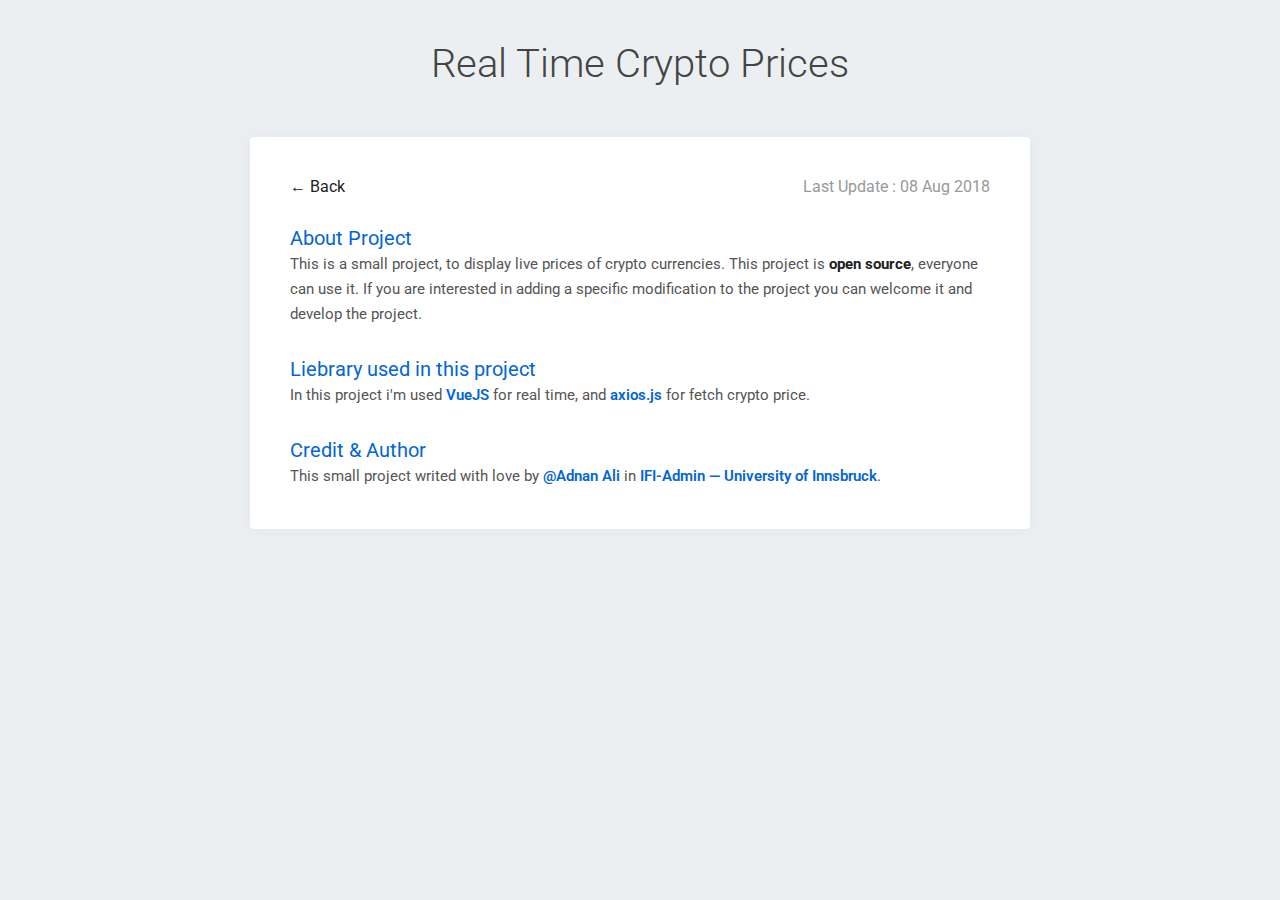
<file: license.html>
<!--@Author : Adnan Ali-->
<!DOCTYPE html>
<html>
	<head>
		<title>Licenses</title>
		<meta charset="UTF-8">
		<meta name="viewport" content="width=device-width, initial-scale=1">
		<link rel="stylesheet" type="text/css" href="assest/css/style.css">
	</head>
	<body>
   		<!-- Start UIBK Javascript Error Handler -->
   		<noscript>
   			<div class="UIBK_JS_MSG">
   				<img src="assest/images/js_error_handler.png">
   				<div class="uibk-js_error-msg">
					<h1>Ohh,Noo! :(</h1>
	   				<h2>
	   					Maybe Javascript in your browser is disabled, please active javascript to see the content.
	   					<br><br>
	   					We can't live without JavaScript :-)
	   				</h2>
   				</div>
   			</div>
   		</noscript>
   		<!-- End UIBK Javascript Error Handler -->		
		<div class="UIBKPage-Title"> Real Time Crypto Prices</div>
		<div class="UIBK-License">
			<div class="UIBK-Page-HEADER">
				<a href="index.html">&larr; Back</a>
				<span>
					Last Update : 08 Aug 2018
				</span>
			</div>
			<div class="UIBK-License-Title x2">About Project</div>
			<div class="UIBK-License-Content">
				This is a small project, to display live prices of crypto currencies.
				This project is <b>open source</b>, everyone can use it.
				If you are interested in adding a specific modification to the project you can welcome it and develop the project.
			</div>
			<div class="UIBK-License-Title x2">Liebrary used in this project</div>
			<div class="UIBK-License-Content">
				In this project i'm used <a href="https://vuejs.org" target="_blank">VueJS</a> for real time, and <a href="https://unpkg.com/axios/dist/axios.min.js" target="_blank">axios.js</a> for fetch crypto price.
			</div>
			<div class="UIBK-License-Title x2">Credit & Author</div>
			<div class="UIBK-License-Content">
				This small project writed with love by <a href="#">@Adnan Ali</a> in <a href="#">IFI-Admin — University of Innsbruck</a>.
			</div>
		</div>
	</body>
</html>
</file>
<file: assest/css/style.css>
/* @Author : Adnan Ali */
@import url('https://fonts.googleapis.com/css?family=Roboto:300,400,400i,500,500i,700,700i,900,900i&subset=cyrillic,cyrillic-ext,greek,greek-ext,latin-ext,vietnamese');
*{margin: 0;padding: 0;font-family: 'Roboto', sans-serif;outline: none;text-decoration: none;color: #222;}
body {padding: 0;margin: 0;font-family: 'Roboto', sans-serif;color: #222;background: #eceff2;}
.UIBKPage-Title{text-align: center;padding: 10px;color: #444;font-weight: 300;font-size: 40px;margin-top: 30px;margin-bottom: -10px;}
.UIBKContent-Price {margin: 50px auto;width: 700px;background: #FFF;border-radius: 5px;display: table;}
.UIBKCryptoCurrency {display: flex;float: left;width: 25%;padding: 25px;border-bottom: 20px solid #eceff2;}
.UIBKCryptoCurrency:last-child{border-right:none;}
.UIBKCryptoCurrency img {width: 50px;height: 50px;object-fit: cover;}
.UIBKCurrencyPricy {margin-left: 12px;}
.UIBKCurrencyPricy {margin-left: 12px;}
.UIBKCurrencyPricy h3 {text-transform: uppercase;color: #777;font-size: 20px;}
.UIBKCurrencyPricy h2 {font-size: 25px;}

noscript {
    background: #FFFFFF;
    position: absolute;
    overflow: hidden;
    width: 100%;
    height: 100%;
    top: 0;
    z-index: 1;
}
.UIBK_JS_MSG {
    display: flex;
    width: 700px;
    position: absolute;
    left: 50%;
    top: 50%;
    transform: translate(-50%,-50%);
}
.UIBK_JS_MSG img {
    opacity: 0.1;
    margin-right: 20px;
    width: 301px;
    height: 100%;
    object-fit: cover;
}
.uibk-js_error-msg h1 {
    font-size: 100px;
    font-weight: 300;
    color: #444;
}
.uibk-js_error-msg h2{
	color: #666;
	font-weight: 300;
}

ul.UIBK-MENU {
    margin-top: -15px;
}
ul.UIBK-MENU li {
    display: inline-block;
}
ul.UIBK-MENU a {
    font-size: 18px;
    margin: 0 10px;
}
ul.UIBK-MENU a i {
    margin-right: 5px;
}
ul.UIBK-MENU a i,
ul.UIBK-MENU a span{
	color: #333;
	transform: .4s;
}



/* Liecens Page */
.UIBK-License {
    width: 700px;
    background: #fff;
    margin: 50px auto;
    padding: 40px;
    border-radius: 4px;
    box-shadow: 0 1px 15px rgba(162, 156, 156, 0.1);
}

.UIBK-License-Title {
    color: #0366d6;
    font-weight: 400;
    margin: 30px 0 2px 0;
}
.UIBK-License-Title:first-child{
	margin-top: 0;
}
.x1{font-size:25px;}
.x2{font-size:20px;}
.x3{font-size:15px;}

.UIBK-NEW-Line{
	margin: 10px 0;
}

.UIBK-License-Content {
    color: #555;
    font-size: 15px;
    line-height: 25px;
}
.UIBK-License-Content a {
	color: #0366d6;
	font-weight: 600;
}
.UIBK-Page-HEADER {
    text-align: right;
}
.UIBK-Page-HEADER a {
    float: left;
    transition: .4s;
}
.UIBK-Page-HEADER a:hover{
	color: #0366d6;
}
.UIBK-Page-HEADER span {
    color: #999;
}



/* 
* Responsive Code
* Phone & Tablet is Same Design Configration :) 
*/
@media only screen and (max-width: 768px) {
    .UIBKContent-Price{width: 95%;text-align: center;}
    .UIBKCryptoCurrency {float: unset;width: fit-content;border: unset;display: inline-flex;}
    .UIBK-License{width: 70%;}
}
</file>
